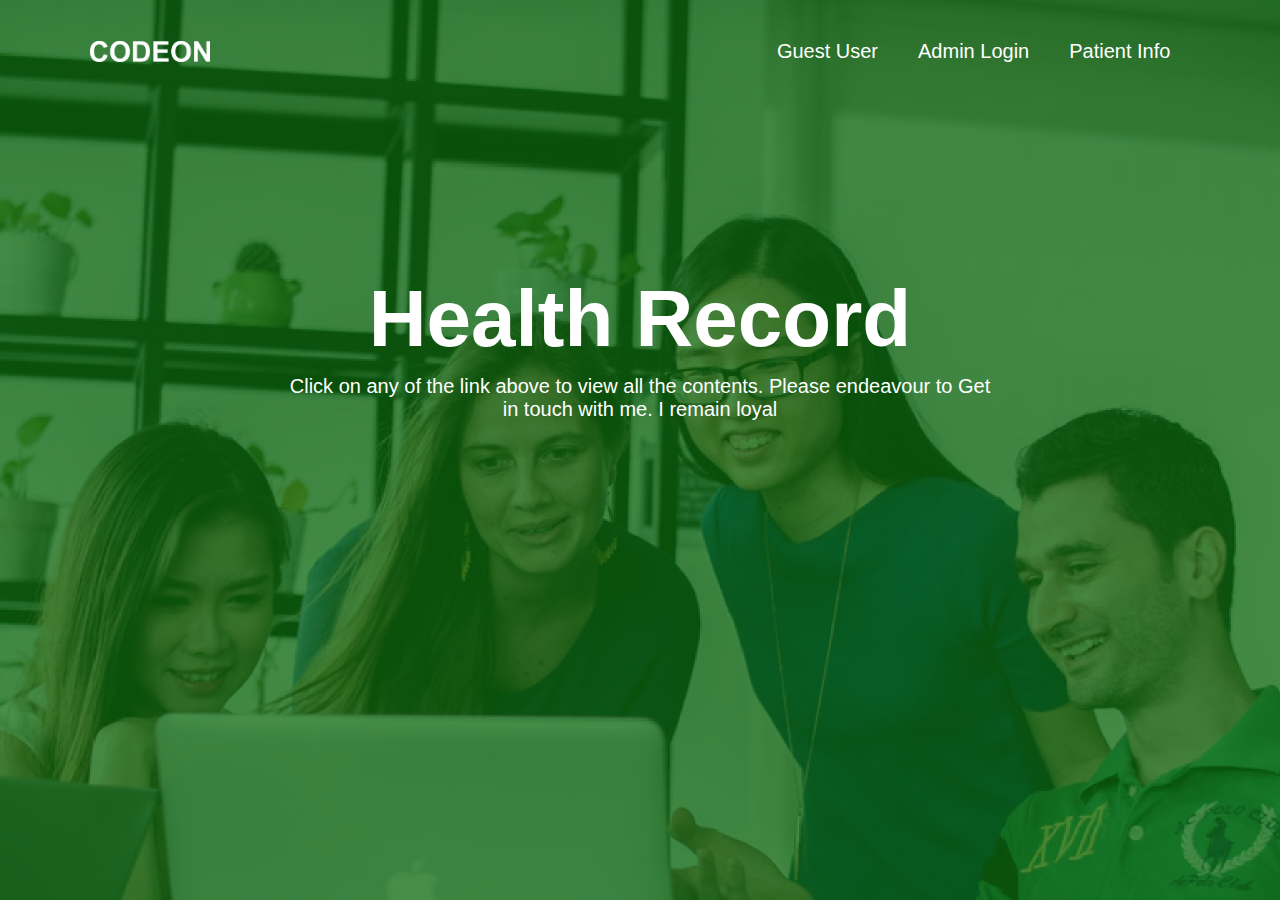
<file: index.html>
<!DOCTYPE html>
<html lang="en">
<head>
  <meta charset="UTF-8">
  <meta http-equiv="X-UA-Compatible" content="IE=edge">
  <meta name="viewport" content="width=device-width, initial-scale=1.0">
  <title>Document</title>
  <link rel="stylesheet" href="stylesheet.css">
</head>
<body>
  
  <div class="content2021">
    
 <nav>
<img src="images/CODD.png" alt="">
   <ul>
     <li><a href="user.html">Guest User</a></li>
     <li><a href="admin.html">Admin Login </a></li>
     <li><a href="details.html">Patient Info</a></li>
   </ul>
 </nav>
 <h1>Health Record</h1>
 <p>Click on any of the link above to view all the contents. Please endeavour to Get<br> in touch with me. I remain loyal</p>
</div>
  

</body>
</html>
</file>
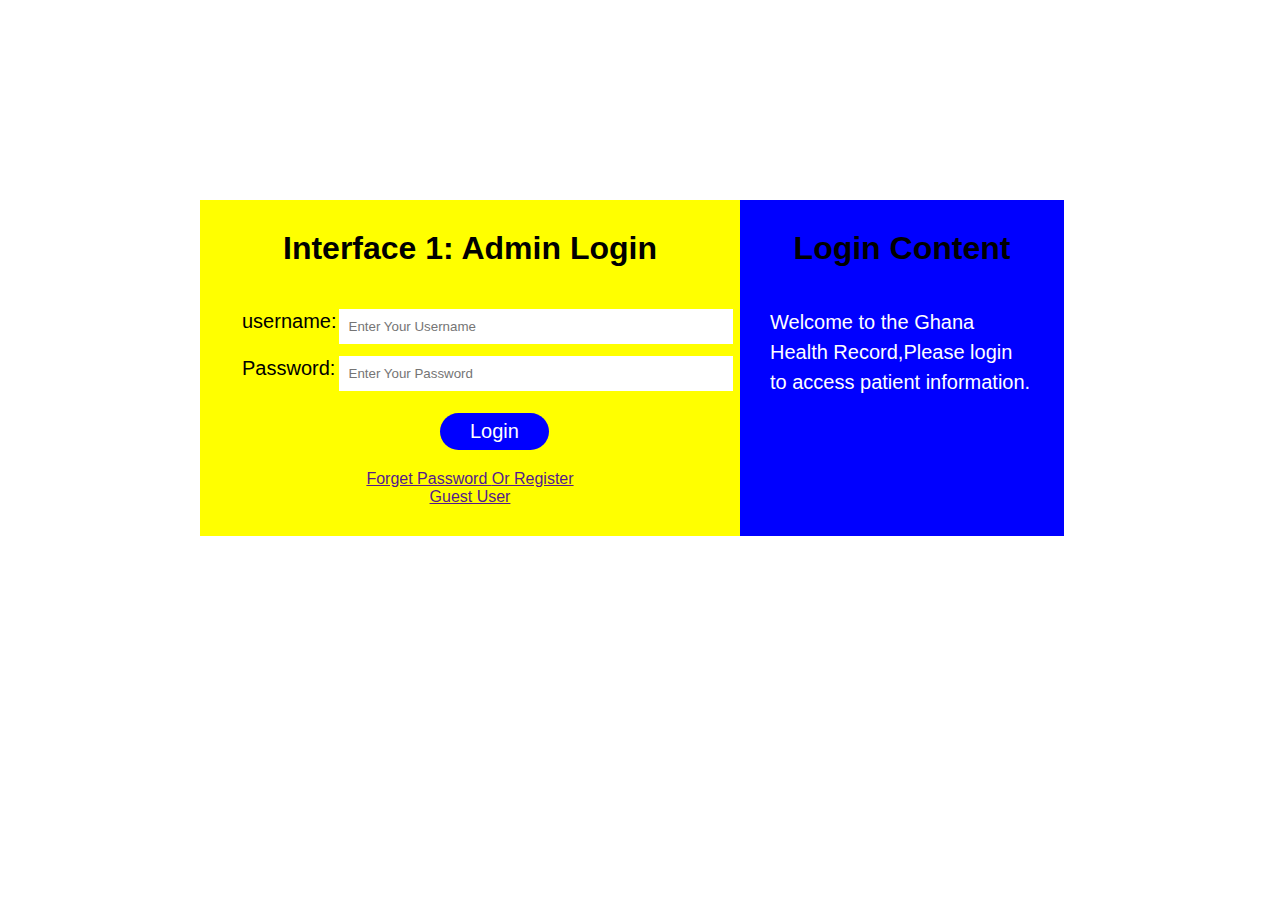
<file: admin.html>
<!DOCTYPE html>
<html lang="en">
<head>
  <meta charset="UTF-8">
  <meta http-equiv="X-UA-Compatible" content="IE=edge">
  <meta name="viewport" content="width=device-width, initial-scale=1.0">
  <link rel="stylesheet" href="stylesheet.css">
  <title>Document</title>
</head>
<body>
  <div class="logininfo">
    <div class="row2022">
      
      <div class="col22">
            <h1>Interface 1: Admin Login</h1>
            <table >
              <tr>
                <td>
                 <p style="font-size: 20px"> username: </p>
                </td>
                <td>
                  <input type="text" name="" placeholder="Enter Your Username">
                </td>
              </tr>
              <tr>
                <td>
                  <p style="font-size: 20px"> Password: </p>
                </td>
                <td>
                  <input type="password" name="" placeholder="Enter Your Password">
                </td>
              </tr>
            </table>
            <button>Login</button>
            <div class="link">
              <a href="">Forget Password </a>
              <a href="">Or Register </a>
              <div>
                <a href="" id="link2">Guest User </a>
              </div>
            </div>
      </div>
      <div class="col23">
        <h1>Login Content</h1>
        <p>
          Welcome to the Ghana Health Record,Please login to access patient information.
        </p>
      </div>
    </div>
    </div>
  </div>
</body>
</html>
</file>
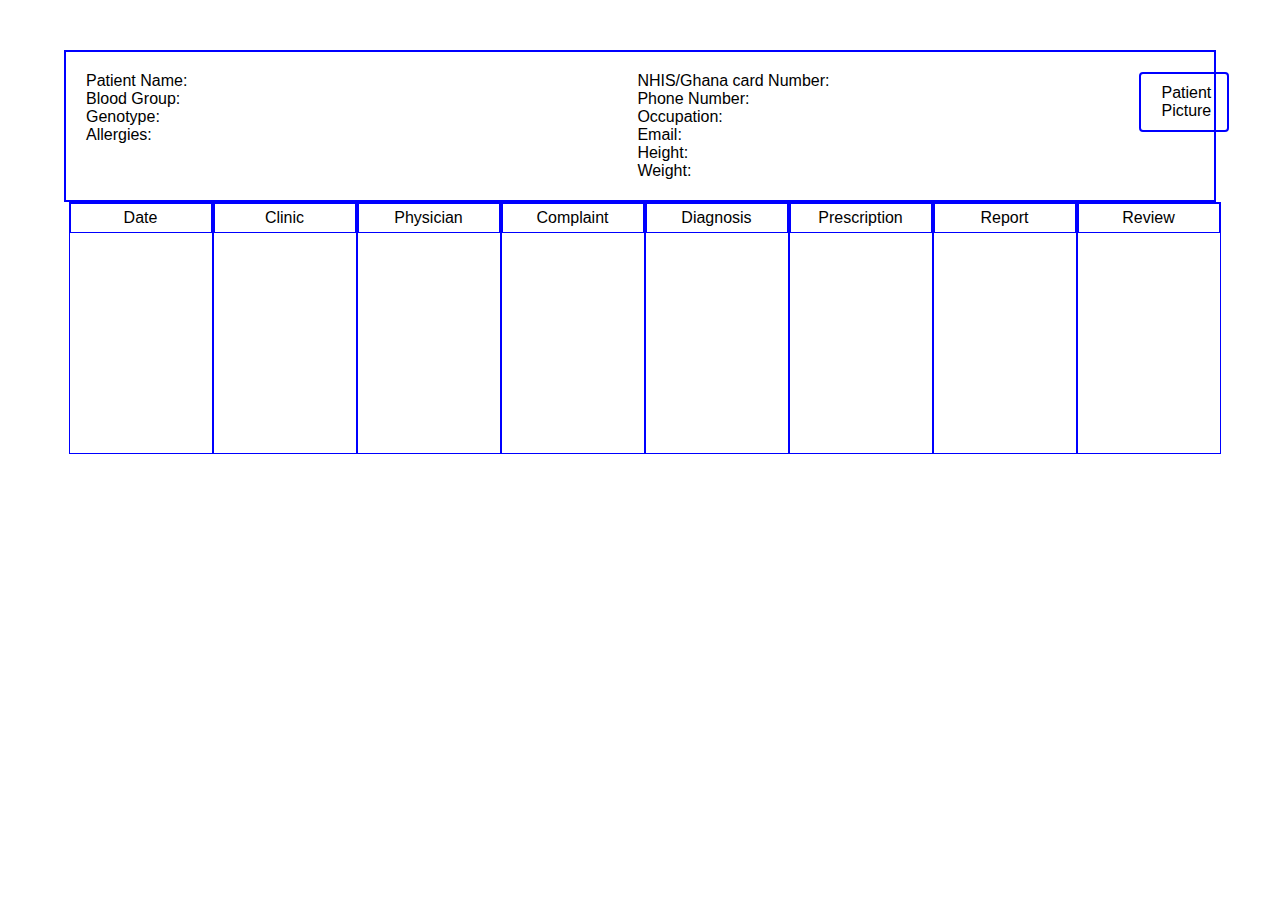
<file: details.html>
<!DOCTYPE html>
<html lang="en">
<head>
  <meta charset="UTF-8">
  <meta http-equiv="X-UA-Compatible" content="IE=edge">
  <meta name="viewport" content="width=device-width, initial-scale=1.0">
  <title>Document</title>
</head>
<body>
  <!DOCTYPE html>
  <html lang="en">
  <head>
    <meta charset="UTF-8">
    <meta http-equiv="X-UA-Compatible" content="IE=edge">
    <meta name="viewport" content="width=device-width, initial-scale=1.0">
    <title>Document</title>
    <link rel="stylesheet" href="stylesheet.css">
  </head>
  <body>
    <div class="container">
      <div class="row">
        <div class="col">
            <p>Patient Name:</p>
            <p>Blood Group:</>
            <p>Genotype:</p>
            <p>Allergies:</p>
  
        </div>
        <div class="col active">
          <p>NHIS/Ghana card Number:</p>
            <p>Phone Number:</p>
            <p>Occupation:</p>
            <p>Email:</p>
            <p>Height:</p>
            <p>Weight:</p>
  
        </div>
        <div class="col" id="box">
          <div>
              Patient Picture
          </div>
          
  
        </div>
      </div>
    </div>
    <div class="container2">
        <div class="row2">
          <div class="col2">
              <p>Date</p>
          </div>
          <div class="col2">
            <p>Clinic</p>
          </div>
          <div class="col2">
            <p>Physician</p>
          </div>
          <div class="col2">
            <p>Complaint</p>
          </div>
          <div class="col2">
            <p>Diagnosis</p>
          </div>
          <div class="col2">
            <p>Prescription</p>
          </div>
          <div class="col2">
            <p>Report</p>
          </div>
          <div class="col2">
            <p>Review</p>
          </div>
        </div>
        </div>
  
  </body>
  </html>
</body>
</html>
</file>
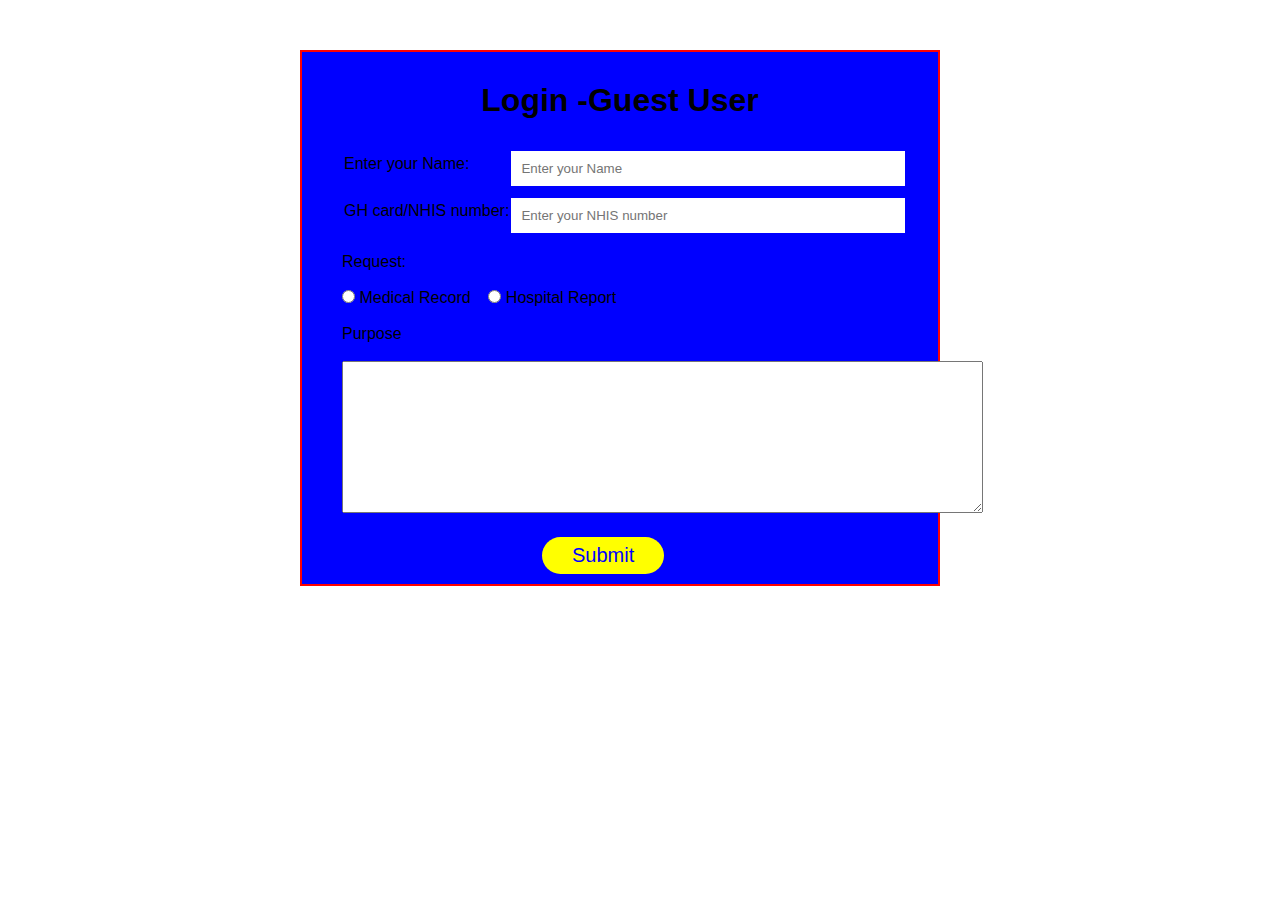
<file: user.html>
<!DOCTYPE html>
<html lang="en">
<head>
  <meta charset="UTF-8">
  <meta http-equiv="X-UA-Compatible" content="IE=edge">
  <meta name="viewport" content="width=device-width, initial-scale=1.0">
  <link rel="stylesheet" href="stylesheet.css">
  <title>Document</title>
</head>
<body>
  <div class="logininfo2">
    <div class="rowlog">
      <div class="collog">
        <h1 style="text-align: center; padding: 20px 0px;">Login -Guest User</h1>
           <table>
             <tr>
               <td>
                Enter your Name:
               </td>
               <td>
                 <input type="text" name="" placeholder="Enter your Name" id="">
              </td>
             </tr>
             <tr>
              <td>
                GH card/NHIS number:
              </td>
              <td>
                <input type="text" name="" placeholder="Enter your NHIS number" id="">
             </td>
            </tr>
            
            
           </table> 
           <tr>
            <td>
              <br>
            Request:
            </td><br><br>
            <td>
              <input type="radio" name="Gender" >&nbsp;Medical Record &nbsp;&nbsp;
              <input type="radio" name="Gender" >&nbsp;Hospital Report
           </td>
          </tr>
          <br> <br>
          <label>Purpose</label><br><br>
          <textarea name="" id="" cols="78" rows="10"></textarea>
          <button class="button1">Submit</button>
      </div>
    </div>
  </div>
</body>
</html>
</file>
<file: stylesheet.css>
*
{
  margin: 0;
  padding: 0;
  box-sizing: border-box;
  font-family: 'Poppins', sans-serif;
 
}
.container
{
  border: 2px solid blue;
  width: 90%;
  height: 80%;
margin: auto;
margin-top: 50px;

}

.col
{
  position: relative;
}
.row
{
  display: flex;
  padding: 20px;


}
.col:first-child
{
  margin-right: 450px;
}
#box div
{
  width: 90px;
  height: 60px;
  position: absolute;
  border: 2px solid blue;
 right: -400px;
 align-items: center;
 padding: 10px 20px;
 text-align: center;
 border-radius: 4px;

}
.container2
{
  margin-top: 20px;

  width: 90%;
  height:40%;
margin-left: 68.5px;
margin-top: 0px;
position: absolute;

}
.row2
{
  display: flex;
 padding-top:0;
}
.col2  p
{
width: 100%;
border: 1px solid blue;

padding: 5px;
text-align: center;
}
.col2
{
  width: 100%;
  border: 1px solid blue;
  height: 20%;
padding-top:  0;
padding-bottom: 220px;

}
.logincontent
{
top: 550px;
position: absolute;
margin-left: 60px;
display: flex;
}
.column
{
width: 500px;
align-items: center;
justify-content: center;
text-align: center;
height: 50px;
border: 2px solid blue;
}
.content2021
{
  width: 100%;
  height: 100vh;
  background: linear-gradient(rgba(0,100,0,0.7),rgba(0,100,0,0.7)),url(images/background.png);
  background-position: center;
  background-size: cover;
  background-attachment: fixed;
}
nav 
{
  display: flex;
  align-items: center;
  justify-content: space-between;
  width: 90%;
  margin: auto;
  padding-top: 30px;
  padding-right: 2%;
  padding-left: 2%;
}
nav img
{
width: 120px;
}
nav ul
{
display: flex;
}
nav ul li
{
  list-style: none;
  margin: 10px 20px;
}
nav ul li a
{
 text-decoration: none;
 font-size: 20px;
 color: white;
}
nav ul li a:hover
{
 
 color: yellow;
}

.row2022
{
  display: flex;
  margin-top: 200px;
  margin-left: 200px;
}
.col22 h1
{
  margin-bottom: 30px;
  text-align:  center;
}
.col23 h1
{
  margin-bottom: 30px;
  text-align:  center;
  margin-top: 20px;
  
}
.col23 p
{
 color: white;
 padding: 10px 30px;
 width: 100%;
 font-size: 20px;
 line-height: 30px;
  
}
.col22
{
  width: 50%;
  background: yellow;
  padding: 30px 40px;
 justify-content: center;
 align-items: center;
}
.col23
{
  width: 30%;
  background: blue;
padding: 10px 0;
}
tr td input
{
width: 200%;
border: none;
padding:  10px;
margin-top: 10px;
}
 button
{
  padding: 7px 30px;
  border: none;
  outline: none;
  border-radius: 30px;
  margin-top: 20px;
  margin-left: 200px;
  font-size: 20px;
  color: white;
  background: blue;
}
.link
{
  text-align: center;
  margin-top: 20px;
 
}
.link2
{
   margin-bottom: 30px;
}
.collog
{
  width: 50%;
  height: 50%;
  border: 2px solid red;
  margin-top: 50px;
  margin-left: 300px;
  background: blue;
  padding: 10px 40px;
}
.button1
{
  background-color: yellow;
  color: blue;
}
.content2021 h1
{
text-align: center;
margin-top: 200px;
font-size: 80px;
color: white;

}

.content2021 p
{
text-align: center;
margin-top: 10px;
font-size: 20px;
font-weight: 500;
color: white;

}
</file>
